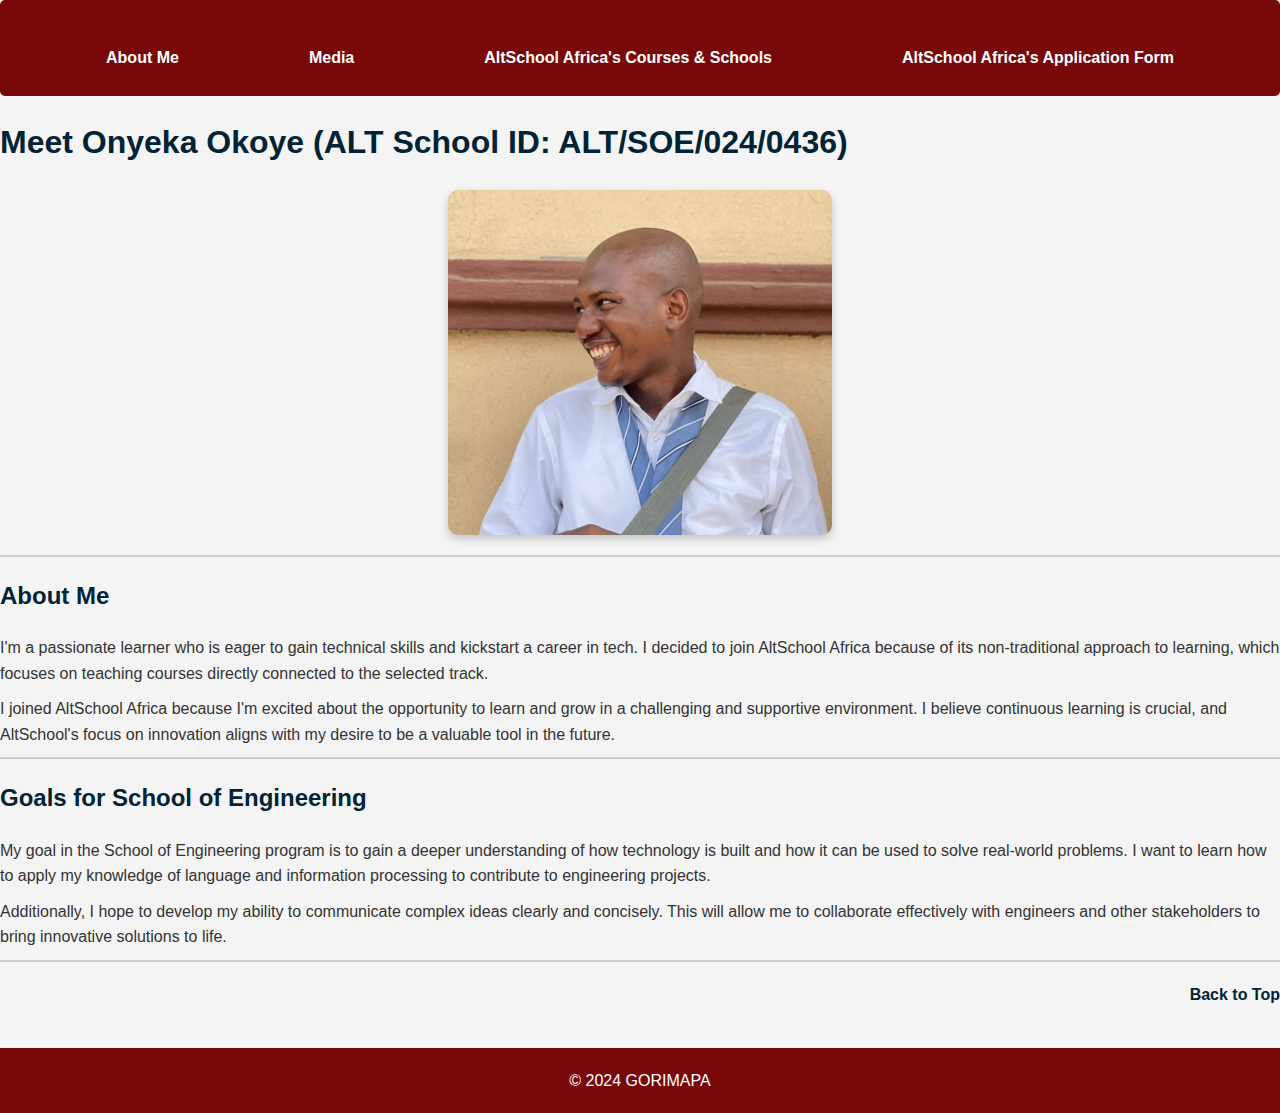
<file: index.html>
<!DOCTYPE html>
<html lang="en">
<head>
  <meta charset="UTF-8">
  <meta name="viewport" content="width=device-width, initial-scale=1.0">
  <title>About Me - Onyeka (ALT School)</title>
  <link rel="stylesheet" href="./aboutme.css">
</head>
  
<body>
  
  <nav>
    <ul>
      <li><a href="index.html">About Me</a></li>
      <li><a href="media.html">Media</a></li>
      <li><a href="table.html">AltSchool Africa's Courses & Schools</a></li>
      <li><a href="form.html">AltSchool Africa's Application Form</a></li>
    </ul>
  </nav>

 <div>
  <h1>Meet Onyeka Okoye (ALT School ID: ALT/SOE/024/0436)</h1>
</div>

  <img class="img_deg" src="./Assets/Images/YES.jpg" alt="Onyeka">

  <hr>

  <h2 id="biography">About Me</h2>
  <p>
    I'm a passionate learner who is eager to gain technical skills and kickstart a career in tech. I decided to
    join AltSchool Africa because of its non-traditional approach to learning, which focuses on teaching courses 
    directly connected to the selected track. 
  </p>
  <p>
    I joined AltSchool Africa because I'm excited about the opportunity to learn and grow in a challenging and 
    supportive environment. I believe continuous learning is crucial, and AltSchool's focus on innovation 
    aligns with my desire to be a valuable tool in the future.
  </p>

  <hr>

  <h2 id="goals">Goals for School of Engineering</h2>
  <p>
    My goal in the School of Engineering program is to gain a deeper understanding of how technology is built 
    and how it can be used to solve real-world problems. I want to learn how to apply my knowledge of language and 
    information processing to contribute to engineering projects. 
  </p>
  <p>
    Additionally, I hope to develop my ability to communicate complex ideas clearly and concisely. This will allow me to 
    collaborate effectively with engineers and other stakeholders to bring innovative solutions to life.
  </p>

  <hr>

  <a href="#top">Back to Top</a>

  <footer id="footer">
    <p>&copy; 2024 GORIMAPA</p>
  </footer>

</body>
</html>
</file>
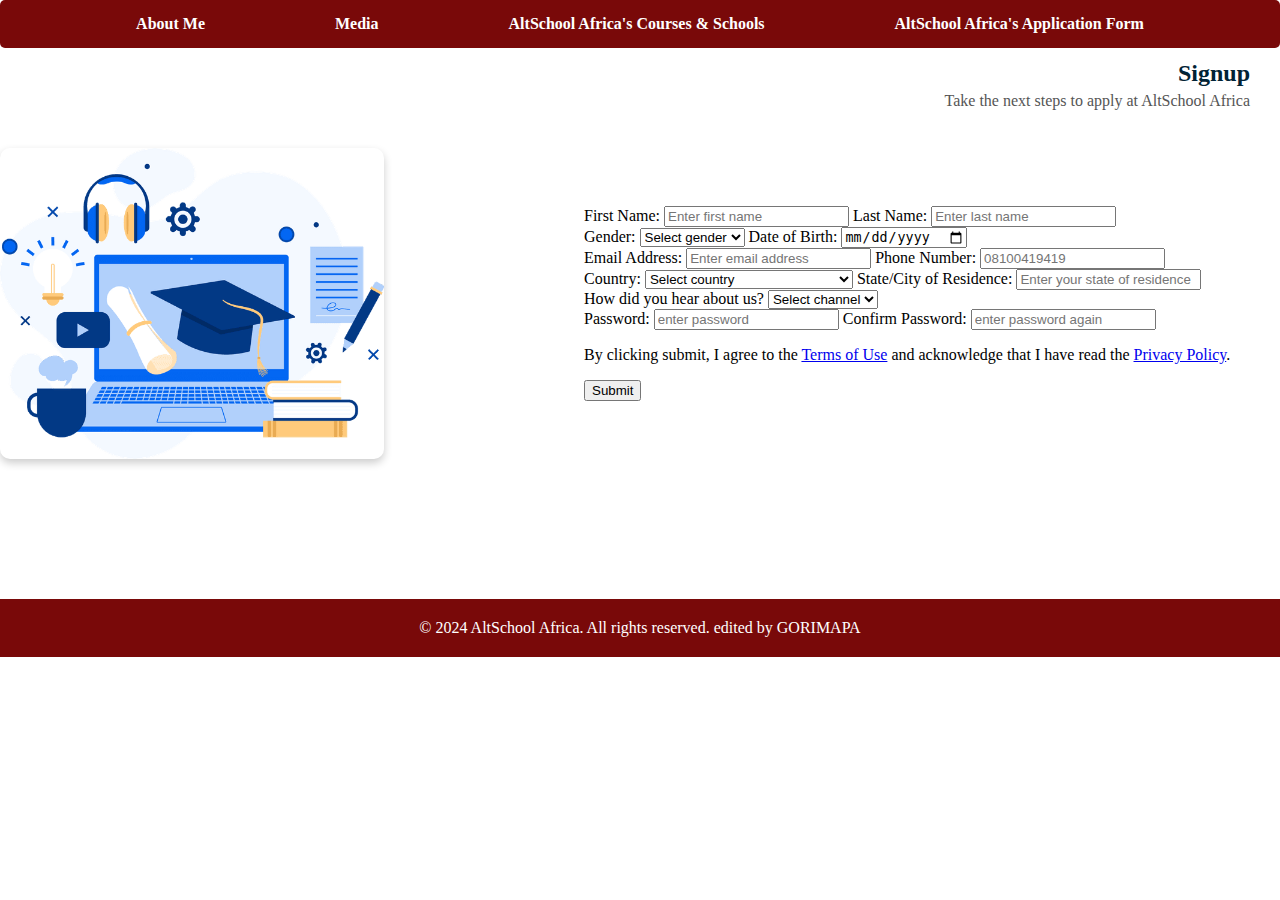
<file: form.html>
<!DOCTYPE html>
<html lang="en">
<head>
    <meta charset="UTF-8">
    <meta name="viewport" content="width=device-width, initial-scale=1.0">
    <title>Form</title>
    <link rel="stylesheet" href="form.css">

    

</head>
<body>
    <header>
      <nav>
        <ul>
          <li><a href="index.html">About Me</a></li>
          <li><a href="media.html">Media</a></li>
          <li><a href="table.html">AltSchool Africa's Courses & Schools</a></li>
          <li><a href="form.html">AltSchool Africa's Application Form</a></li>
        </ul>
      </nav>
    </header>

    <div class="top-right-content">
      <h1>Signup</h1>
      <p>Take the next steps to apply at AltSchool Africa</p>
  </div>
      
    <div class="content-container">

    <img class="img_deg" src="./Assets/Images/alt.png" alt="computers and stuff">


<form>
    <label for="first-name">First Name:</label>
    <input type="text" placeholder="Enter first name" id="first-name" name="first-name" required>
  
    <label for="last-name">Last Name:</label>
    <input type="text" placeholder="Enter last name" id="last-name" name="last-name" required>
    
    <br><label for="gender">Gender:</label>
    <select id="gender" name="gender" required>
      <option value="">Select gender</option>
      <option value="male">Male</option>
      <option value="female">Female</option>
      <option value="other">Other</option>
    </select>

    <label for="date-of-birth">Date of Birth:</label>
    <input type="date" id="date-of-birth" name="date-of-birth" required>
  
    <br><label for="email">Email Address:</label>
    <input type="email" placeholder="Enter email address" id="email" name="email" required>
  
    <label for="phone-number">Phone Number:</label>
    <input type="tel" placeholder="08100419419" id="phone-number" name="phone-number" required>
  
    <br><label for="country">Country:</label>
    <select id="country" name="country" required>
      <option value="">Select country</option>
      <option>Afghanistan</option>
          <option>Albania</option>
          <option>Algeria</option>
          <option>Andorra</option>
          <option>Angola</option>
          <option>Antigua</option>
          <option>Argentina</option>
          <option>Armenia</option>
          <option>Australia</option>
          <option>Austria</option>
          <option>Azerbaijan</option>
          <option>Bahamas</option>
          <option>Bahrain</option>
          <option>Bangladesh</option>
          <option>Barbados</option>
          <option>Belgium</option>
          <option>Belize</option>
          <option>Benin</option>
          <option>Bhutan</option>
          <option>Bolivia</option>
          <option>Bosnia Herzegovina</option>
          <option>Botswana</option>
          <option>Brazil</option>
          <option>Brunel</option>
          <option>Bulgaria</option>
          <option>Burkina</option>
          <option>Burundi</option>
          <option>Cambodia</option>
          <option>Cameroon</option>
          <option>Cananda</option>
          <option>Cape Verde</option>
          <option>Central Africa Rep</option>
          <option>Chad</option>
          <option>Chile</option>
          <option>Chine</option>
          <option>Colombia</option>
          <option>Comoros</option>
          <option>Costa Rica</option>
          <option>Croatia</option>
          <option>Cyprus</option>
          <option>Czech Republic</option>
          <option>Denmark</option>
          <option>Djibouti</option>
          <option>Dominica</option>
          <option>Dominican Republic</option>
          <option>East Timor</option>
          <option>Ecuador</option>
          <option>Egypt</option>
          <option>El salvador</option>
          <option>Equatorial Guinea</option>
          <option>Eritrea</option>
          <option>Estonia</option>
          <option>Ethiopia</option>
          <option>Fiji</option>
          <option>Finland</option>
          <option>France</option>
          <option>Gabon</option>
          <option>Gambia</option>
          <option>Georgia</option>
          <option>Germany</option>
          <option>Ghana</option>
          <option>Greece</option>
          <option>Grenada</option>
          <option>Guatemala</option>
          <option>Guinea</option>
          <option>Guinea Bissau</option>
          <option>Guyana</option>
          <option>Haiti</option>
          <option>Honduras</option>
          <option>Hungary</option>
          <option>Iceland</option>
          <option>India</option>
          <option>Indonesia</option>
          <option>Ireland (Republic)</option>
          <option>Isreal</option>
          <option>Ivory Coast</option>
          <option>Italy</option>
          <option>Jamaica</option>
          <option>Japan</option>
          <option>Jordan</option>
          <option>Kazakhstan</option>
          <option>Kenya</option>
          <option>Kiribati</option>
          <option>Korea South</option>
          <option>Kosovo</option>
          <option>Kuwait</option>
          <option>Kyrgyzstan</option>
          <option>Laos</option>
          <option>Latvia</option>
          <option>Lebanon</option>
          <option>Lesotho</option>
          <option>Liberia</option>
          <option>Libya</option>
          <option>Liechtenstein</option>
          <option>Lithuania</option>
          <option>Luxembourg</option>
          <option>Macedonia</option>
          <option>Madagascar</option>
          <option>Malawi</option>
          <option>Malasyia</option>
          <option>Maldives</option>
          <option>Mali</option>
          <option>Malta</option>
          <option>Marshall Islands</option>
          <option>Mauritania</option>
          <option>Mauritius</option>
          <option>Mexico</option>
          <option>Micronesia</option>
          <option>Moldova</option>
          <option>Monaco</option>
          <option>Mongolia</option>
          <option>Montenegro</option>
          <option>Morocco</option>
          <option>Mozambique</option>
          <option>Namibia</option>
          <option>Nauru</option>
          <option>Nepal</option>
          <option>Netherlands</option>
          <option>New Zealand</option>
          <option>Nicaragua</option>
          <option>Niger</option>
          <option>Nigeria</option>
          <option>Norway</option>
          <option>Oman</option>
          <option>Pakistan</option>
          <option>Palau</option>
          <option>Panama</option>
          <option>Papua New Guinea</option>
          <option>Paraguay</option>
          <option>Peru</option>
          <option>Philippines</option>
          <option>Poland</option>
          <option>Portugal</option>
          <option>Qatar</option>
          <option>Romania</option>
          <option>Russia Federation</option>
          <option>Rwanda</option>
          <option>St Kitts &amp; Nevis</option>
          <option>St Lucia</option>
          <option>Saint Vincent &amp; the Grenadines</option>
          <option>Samoa</option>
          <option>San Marino</option>
          <option>Sao Tome &amp; Principe</option>
          <option>Saudi Arabia</option>
          <option>Senegal</option>
          <option>Serbia</option>
          <option>Seychelles</option>
          <option>Sierra Leone</option>
          <option>Singapore</option>
          <option>Slovakia</option>
          <option>Slovenia</option>
          <option>Solomon Islands</option>
          <option>Somalia</option>
          <option>South Africa</option>
          <option>South Sudan</option>
          <option>Spain</option>
          <option>Sri Lanka”</option>
          <option>Sudan</option>
          <option>Suriname</option>
          <option>Swaziland</option>
          <option>Sweden</option>
          <option>Switzerland</option>
          <option>Taiwan</option>
          <option>Tajikistan</option>
          <option>Tanzania</option>
          <option>Thailand</option>
          <option>Togo</option>
          <option>Tonga</option>
          <option>Trinidad &amp; Tobago</option>
          <option>Tunisia</option>
          <option>Turkey</option>
          <option>Turkmenistan</option>
          <option>Tuvalu</option>
          <option>Uganda</option>
          <option>Ukraine</option>
          <option>United Arab Emirates</option>
          <option>United Kingdom</option>
          <option>United States</option>
          <option>Uruguay</option>
          <option>Uzbekistan</option>
          <option>Vanuatu</option>
          <option>Vatican City</option>
          <option>Venezuela</option>
          <option>Vietnam</option>
          <option>Yemen</option>
          <option>Zambia</option>
          <option>Zimbabwe</option>
          <option>South Africa</option>
    </select>
  
    <label for="state-city">State/City of Residence:</label>
    <input type="text" placeholder="Enter your state of residence" id="state-city" name="state-city" required>
  
    <br><label for="how-heard">How did you hear about us?</label>
    <select id="how-heard" name="how-heard" required>
      <option value="">Select channel</option>
      <option value="social-media">Social Media</option>
      <option value="referral">Referral</option>
      <option value="advertisement">Advertisement</option>
      <option value="other">Other</option>
    </select>
  
    <br><label for="password">Password:</label>
    <input type="password" placeholder="enter password" id="password" name="password" required>
  
    <label for="confirm-password">Confirm Password:</label>
    <input type="password" placeholder="enter password again" id="confirm-password" name="confirm-password" required>
  
    <p>By clicking submit, I agree to the <a href="#">Terms of Use</a> and acknowledge that I have read the <a href="#">Privacy Policy</a>.</p>
  
    <button type="submit">Submit</button>
  </form>

</div>



  <footer id="footer">
    <p>&copy; 2024 AltSchool Africa. All rights reserved. edited by GORIMAPA</p>
  </footer>
  
  <!--<a href="index.html" target="_blank">About Me</a>


  
  
</body>
</html>
</file>
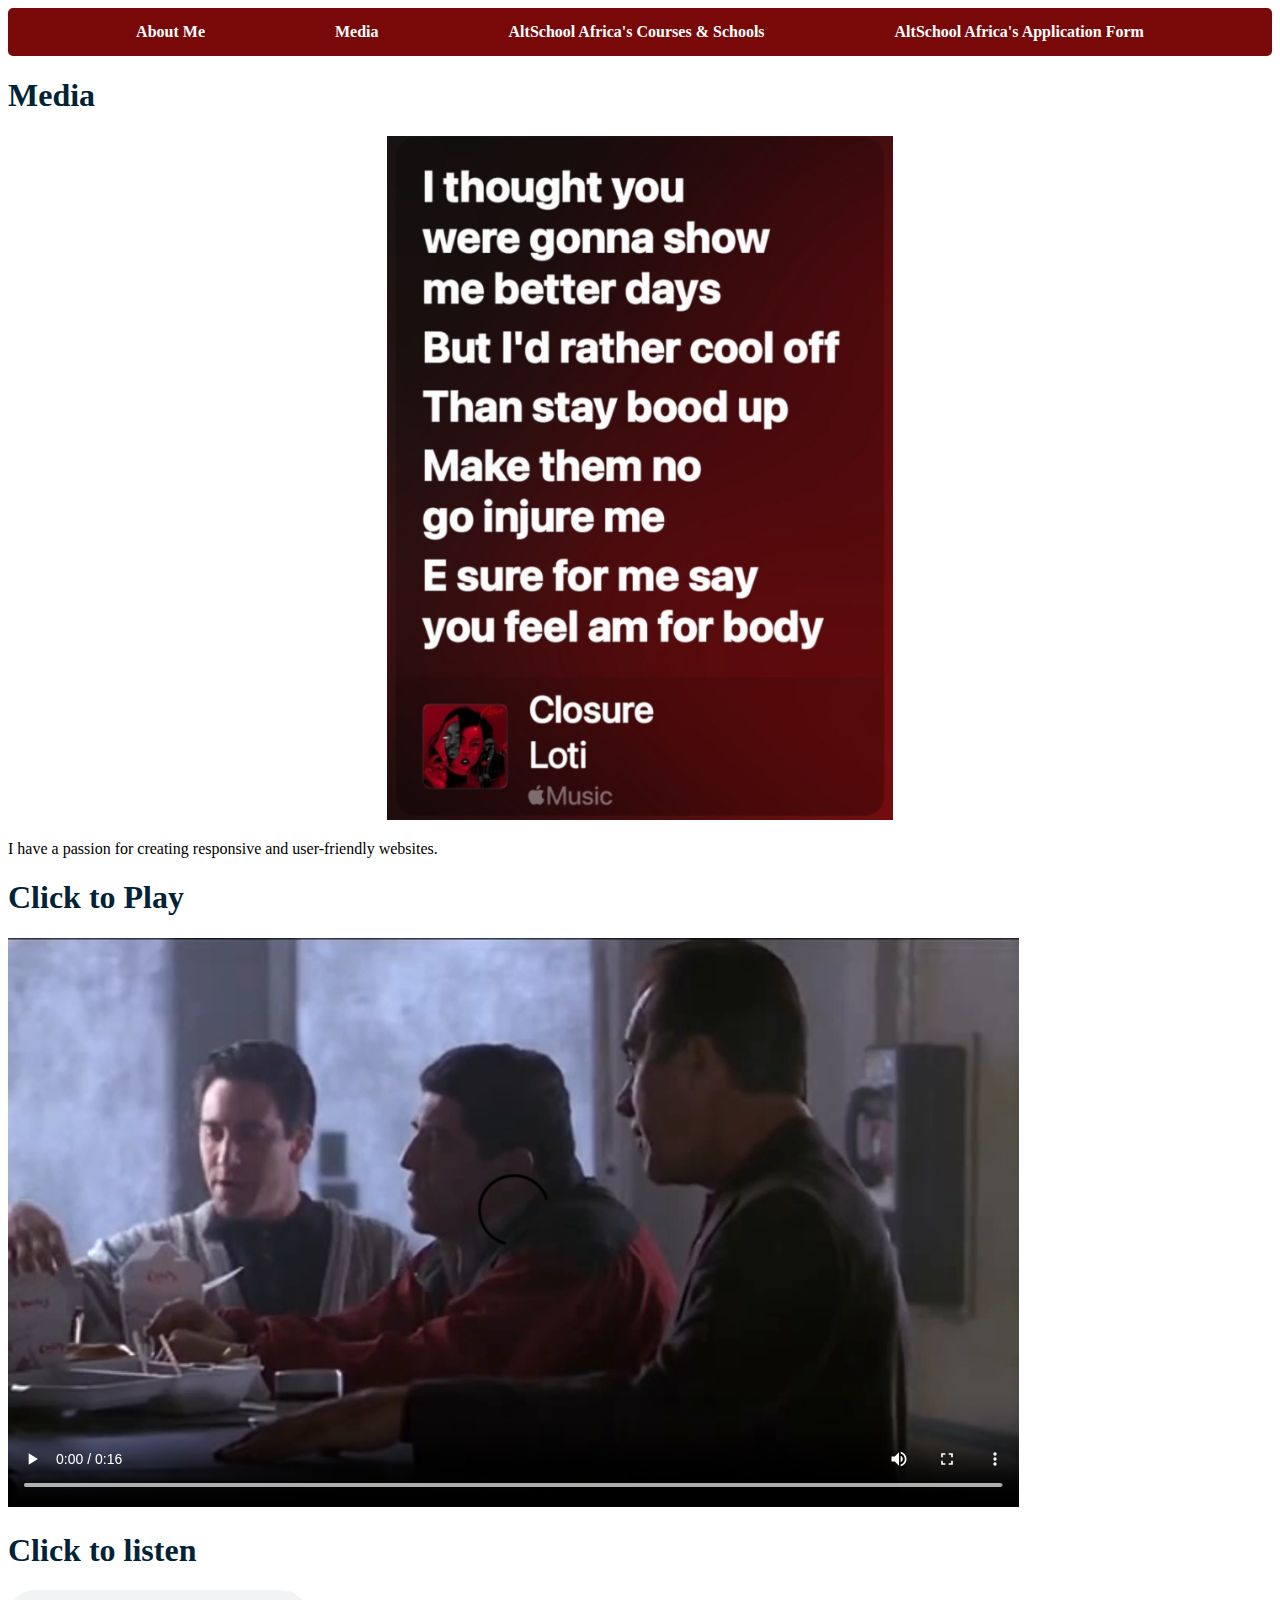
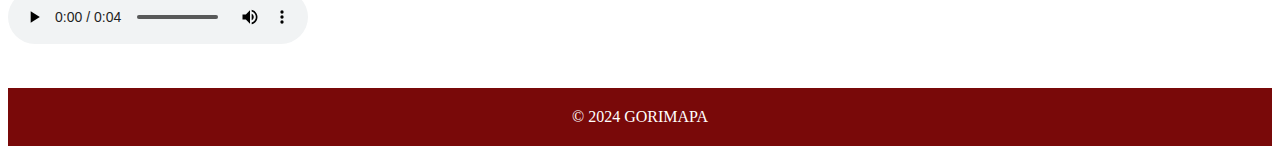
<file: media.html>
<!DOCTYPE html>
<html lang="en">
<head>
    <meta charset="UTF-8">
    <meta name="viewport" content="width=device-width, initial-scale=1.0">
    <title>Media</title>
    <link rel="stylesheet" href="media.css">
    
</head>

<body>

 <nav>
    <ul>
      <li><a href="index.html">About Me</a></li>
      <li><a href="media.html">Media</a></li>
      <li><a href="table.html">AltSchool Africa's Courses & Schools</a></li>
      <li><a href="form.html">AltSchool Africa's Application Form</a></li>
    </ul>
  </nav>

    <h1>Media</h1>


    <picture>
      <source media="(min-width: 1201px)" srcset="Assets/Images/Lappy.jpg">
      <source media="(min-width: 800px) and (max-width: 1200px)" srcset="Assets/Images/Tablet.jpg">
      <source media="(max-width: 768px)" srcset="Assets/Images/Mobile.jpg">
      <!-- if nothing sup -->
      <img src="Assets/Images/Mobile.jpg" alt="About Me">
    </picture>
    

    <p>I have  a passion for creating responsive and user-friendly websites.</p>

    <h1> Click to Play</h1>

    <video controls width="80%">
        <source src="./Assets/Video/Gotti(M).mp4"  type="video/mp4">
        <source src="./Assets/Video/Gotti(W).webm" type="video/webm">
        Your browser does not support the video tag.
    </video>

    <h1>Click to listen</h1>
    <audio controls>
        <source src="./Assets/Audio/gay-echo.mp3" type="audio/mp3"/>
        <source src="./Assets/Audio/gay-echo.ogg" type="audio/ogg"/>
        Your browser does not support the audio tag
    </audio>

    <footer id="footer">
        <p>&copy; 2024 GORIMAPA</p>
      </footer>


</body>
</html>
</file>
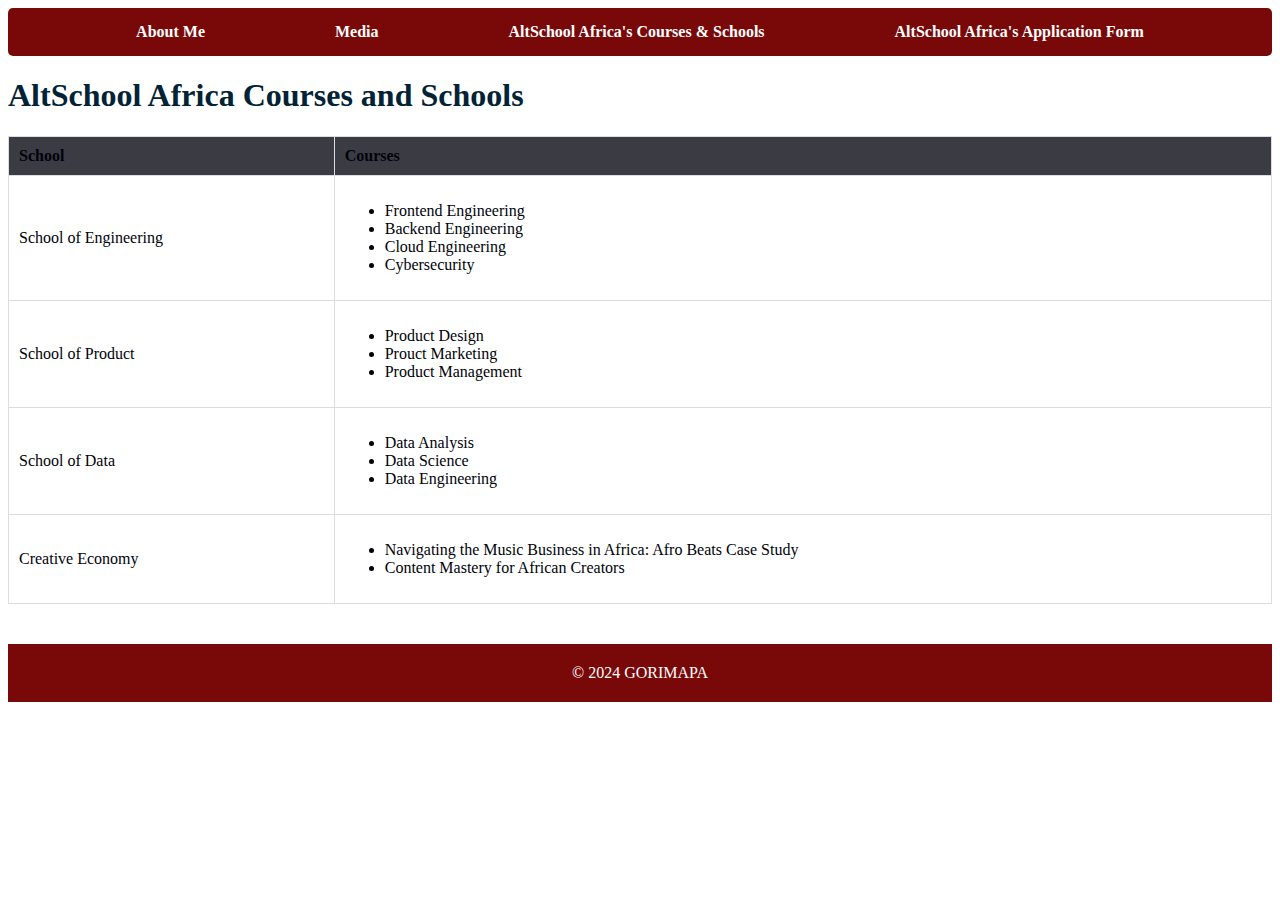
<file: table.html>
<!DOCTYPE html>
<html lang="en">
<head>
    <meta charset="UTF-8">
    <meta name="viewport" content="width=device-width, initial-scale=1.0">
    <title>AltSchool Africa Courses and Schools</title>
    <link rel="stylesheet" href="table.css">
    
    
</head>
<body>

    <nav>
        <ul>
            <li><a href="index.html">About Me</a></li>
            <li><a href="media.html">Media</a></li>
            <li><a href="table.html">AltSchool Africa's Courses & Schools</a></li>
            <li><a href="form.html">AltSchool Africa's Application Form</a></li>
        </ul>
      </nav>

    <h1>AltSchool Africa Courses and Schools</h1>
    <table>
        <tr>
            <th>School</th>
            <th>Courses</th>
        </tr>
        <tr>
            <td>School of Engineering</td>
            <td>
                <ul>
                    <li>Frontend Engineering</li>
                    <li>Backend Engineering</li>
                    <li>Cloud Engineering</li>
                    <li>Cybersecurity</li>
                </ul>
            </td>
        </tr>
        <tr>
            <td>School of Product</td>
            <td>
                <ul>
                    <li>Product Design</li>
                    <li>Prouct Marketing</li>
                    <li>Product Management</li>
                </ul>
            </td>
        </tr>
        <tr>
            <td>School of Data</td>
            <td>
                <ul>
                    <li>Data Analysis</li>
                    <li>Data Science</li>
                    <li>Data Engineering</li>
                </ul>
            </td>
        </tr>
        <tr>
            <td>Creative Economy</td>
            <td>
                <ul>
                    <li>Navigating the Music Business in Africa: Afro Beats Case Study</li>
                    <li>Content Mastery for African Creators</li>
                </ul>
            </td>
        </tr>
    </table>

    <footer id="footer">
        <p>&copy; 2024 GORIMAPA</p>
      </footer>
</body>
</html>
</file>
<file: aboutme.css>
body {
  font-family: Arial, sans-serif;
  line-height: 1.6;
  margin: 0;
  padding: 0;
  background-color: #f4f4f4;
  color: #333;
}

nav {
  background: #790909;
  color: #fff;
  padding: 10px 20px;
  border-radius: 5px;
  position: sticky;
  top: 0;
  left: 0;
  width: 100%;
  z-index: 999;
  box-sizing: border-box;
  border: none;
}

body {
  padding-top: 0px;
}

nav ul {
  list-style: none;
  padding: 0;
  margin: 0;
  display: flex;
  justify-content: center; 
  flex-wrap: wrap;
}

nav ul li {
  margin: 5px 20px;
}

nav ul li a {
  color: #fff;
  text-decoration: none;
  font-weight: bold;
  padding: 10px 15px;
  border-radius: 30px;
  transition: background-color 0.3s ease;
}

nav ul li a:hover {
  background-color: #8b2029;
}

@media (min-width: 768px) {
  nav ul li {
    margin: 5px 50px; 
  }
}

@media (max-width: 767px) {
  nav ul {
    flex-direction: column; 
    align-items: center;
  }

  nav ul li {
    margin: 10px 0; 
  }

  body {
    padding-top: 80px; 
  }
}

h1 {
  color: #012335;
}

h2 {
  color: #012335;
}

.img_deg {
  display: block;
  margin: 20px auto;
  width: 30%;
  border-radius: 10px;
  box-shadow: 0 4px 8px rgba(0, 0, 0, 0.2);
}

p {
  margin: 10px 0;
}

hr {
  border: 1px solid #ccc;
  margin: 10px 0;
}

a {
  display: inline-block;
  margin-top: 20px;
  color: #0077b6;
  text-decoration: none;
  font-weight: bold;
}

a[href="#top"] {
  display: block;
  margin-top: 20px;
  text-align: right;
  color: #012335;
  text-decoration: none;
  transition: transform 0.3s ease, box-shadow 0.3s ease;
}

a[href="#top"]:hover {
  color: #9b6705;
  transform: translateY(-5px);
  box-shadow: 0 4px 8px rgba(0, 0, 0, 0.2);
}

#footer {
  background: #790909;
  color: white;
  text-align: center;
  padding: 20px;
  margin-top: 40px;
  display: flex;
  justify-content: center;
  align-items: center;
}

#footer p {
  margin: 0;
}
</file>
<file: form.css>
.top-right-content {
    position: absolute;
    top: 50px;
    right: 20px;
    text-align: right;
    background-color: rgba(255, 255, 255, 0.8);
    padding: 10px;
    border-radius: 8px;
}

.top-right-content h1 {
    margin: 0;
    font-size: 24px;
    color: #012335;
}

.top-right-content p {
    margin: 5px 0 0;
    color: #555;
}

.content-container {
    display: flex;
    flex-wrap: wrap;
    align-items: center;
    margin: 100px 0;
}

.img_deg {
    flex: 1; 
    max-width: 40%; 
    margin-right: 200px; 
    border-radius: 10px;
    box-shadow: 0 4px 8px rgba(0, 0, 0, 0.2);
}

.text-content {
    font-family: 'Arial', sans-serif;
    flex: 2; 
    color: #333;
    line-height: 1.16;
}

nav {
    background: #790909;
    color: #fff;
    padding: 10px 20px;
    border-radius: 5px;
    position: sticky;
    top: 0;
    left: 0;
    width: 100%;
    z-index: 999;
    box-sizing: border-box;
    border: none;
}

body {
    padding-top: 0px;
    margin: 0;
    min-height: 100vh;
    display: flex;
    flex-direction: column;
}

nav ul {
    list-style: none;
    padding: 0;
    margin: 0;
    display: flex;
    justify-content: center;
    flex-wrap: wrap;
}

nav ul li {
    margin: 5px 20px;
}

nav ul li a {
    color: #fff;
    text-decoration: none;
    font-weight: bold;
    padding: 10px 15px;
    border-radius: 30px;
    transition: background-color 0.3s ease;
}

nav ul li a:hover {
    background-color: #8b2029;
}

@media (min-width: 768px) {
    nav ul li {
        margin: 5px 50px;
    }

    .content-container {
        flex-wrap: nowrap; 
    }

    .img_deg {
        max-width: 30%; 
    }
}

@media (max-width: 767px) {
    nav ul {
        flex-direction: column;
        align-items: center;
    }

    nav ul li {
        margin: 10px 0;
    }

    body {
        padding-top: 10px;
    }

    .content-container {
        flex-direction: column;
        text-align: center;
    }

    .img_deg {
        max-width: 100%; 
        margin: 0 auto 20px;
    }

    .text-content {
        text-align: center;
    }
}

input[type="submit"] {
    background-color: #050474;
    color: rgb(151, 12, 12);
    padding: 10px 20px;
    border: none;
    border-radius: 5px;
    cursor: pointer;
    transition: background-color 0.3s ease;
}

input[type="submit"]:hover {
    background-color: #08af3a; 
}


#footer {
    background: #790909;
    color: white;
    text-align: center;
    padding: 20px;
    margin-top: 40px;
    display: flex;
    justify-content: center;
    align-items: center;
}

#footer p {
    margin: 0;
}
</file>
<file: media.css>
nav {
    background: #790909;
    color: #fff;
    padding: 10px 20px;
    border-radius: 5px;
    position: sticky;
    top: 0;
    left: 0;
    width: 100%;
    z-index: 999;
    box-sizing: border-box;
    border: none;
  }
  
  body {
    padding-top: 0px;
  }
  
  nav ul {
    list-style: none;
    padding: 0;
    margin: 0;
    display: flex;
    justify-content: center; 
    flex-wrap: wrap;
  }
  
  nav ul li {
    margin: 5px 20px;
  }
  
  nav ul li a {
    color: #fff;
    text-decoration: none;
    font-weight: bold;
    padding: 10px 15px;
    border-radius: 30px;
    transition: background-color 0.3s ease;
  }
  
  nav ul li a:hover {
    background-color: #8b2029;
  }

  @media (min-width: 768px) {
    nav ul li {
      margin: 5px 50px;
    }
  }
  
  @media (max-width: 767px) {
    nav ul {
      flex-direction: column;
      align-items: center;
    }
  
    nav ul li {
      margin: 10px 0;
    }
  
    body {
      padding-top: 10px;
    }
  }


picture {
    display: block;
    max-width: 100%;
    height: auto;
    margin: 0 auto;
}
img {
    width: 100%;
    height: auto;
}

@media only screen and (max-width: 768px) {
    picture {
        width: 80%;
    }
}
@media only screen and (min-width: 769px) and (max-width: 1200px) {
    picture {
        width: 60%;
    }
}
@media only screen and (min-width: 1201px) {
    picture {
        width: 40%;
    }
}

h1 {
    color:  #012335;
}


#footer {
    background: #790909;
    color: white;
    text-align: center;
    padding: 20px;
    margin-top: 40px;
    display: flex;
    justify-content: center;
    align-items: center;
  }
  
  #footer p {
    margin: 0;
  }
</file>
<file: table.css>
table {
    border-collapse: collapse;
    width: 100%;
}
th, td {
    border: 1px solid #ddd;
    padding: 10px;
    color: rgb(0, 2, 10);
    text-align: left;

}
th {
    background-color: #00000cc4;
}

nav {
    background: #790909;
    color: #fff;
    padding: 10px 20px;
    border-radius: 5px;
    position: sticky;
    top: 0;
    left: 0;
    width: 100%;
    z-index: 999;
    box-sizing: border-box;
    border: none;
  }
  
  body {
    padding-top: 0px;
  }
  
  nav ul {
    list-style: none;
    padding: 0;
    margin: 0;
    display: flex;
    justify-content: center; 
    flex-wrap: wrap;
  }
  
  nav ul li {
    margin: 5px 20px;
  }
  
  nav ul li a {
    color: #fff;
    text-decoration: none;
    font-weight: bold;
    padding: 10px 15px;
    border-radius: 30px;
    transition: background-color 0.3s ease;
  }
  
  nav ul li a:hover {
    background-color: #8b2029;
  }

  @media (min-width: 768px) {
    nav ul li {
      margin: 5px 50px;
    }
  }
  
  @media (max-width: 767px) {
    nav ul {
      flex-direction: column;
      align-items: center;
    }
  
    nav ul li {
      margin: 10px 0;
    }
  
    body {
      padding-top: 10px;
    }
  }


picture {
    display: block;
    max-width: 100%;
    height: auto;
    margin: 0 auto;
}
img {
    width: 100%;
    height: auto;
}

@media only screen and (max-width: 768px) {
    picture {
        width: 80%;
    }
}
@media only screen and (min-width: 769px) and (max-width: 1200px) {
    picture {
        width: 60%;
    }
}
@media only screen and (min-width: 1201px) {
    picture {
        width: 40%;
    }
}

h1 {
    color:  #012335;
}

#footer {
    background: #790909;
    color: white;
    text-align: center;
    padding: 20px;
    margin-top: 40px;
    display: flex;
    justify-content: center;
    align-items: center;
  }
  
  #footer p {
    margin: 0;
  }
</file>
